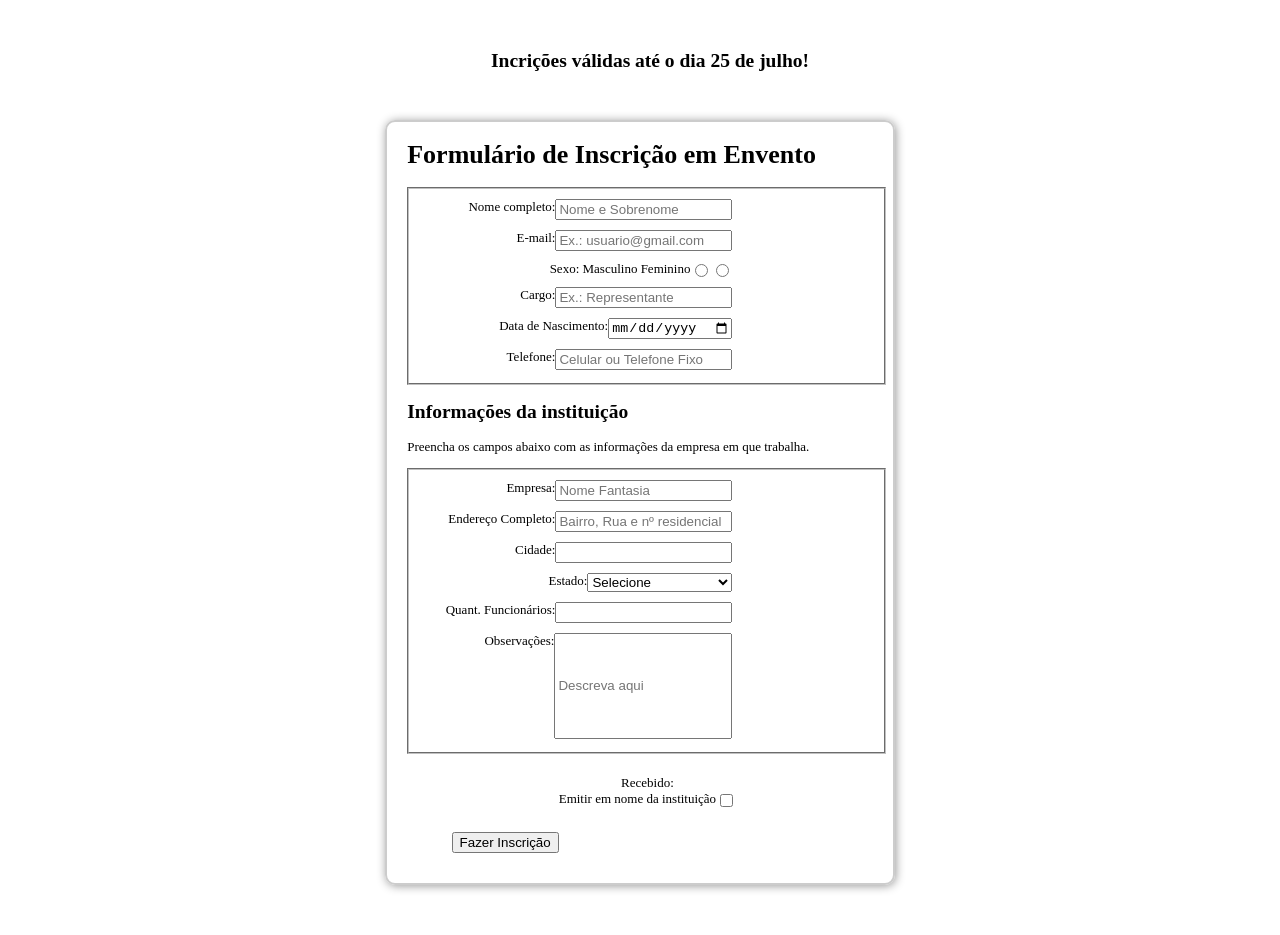
<file: 12_Minhas_Atividades/05_Formulários/Atividade dia 04-04 finalizada.html>
<!DOCTYPE html>
<html lang="pt-br">
<head>
    <meta charset="UTF-8">
    <meta http-equiv="X-UA-Compatible" content="IE=edge">
    <meta name="viewport" content="width=device-width, initial-scale=1.0">
    <title>Formulário de Inscrição para Evento</title>
    <h2 style="text-align: center;">Incrições válidas até o dia 25 de julho!</h2>
<br><br>
</head>

<style>
body{
    text-align: center;
    font-size: small;
    font-family: Verdana;
    margin-top: 50px;
    margin-bottom: 50px;
}
form{
    border-radius: 10px;
    border: 2px solid #ccc;
    box-shadow: 1px 1px 10px #999;
    width: 40%;
    display: inline-block;
    text-align: center;
}
fieldset{
    width: 90%;
    text-align: center;
    margin-left: 20px;
}
label{
    padding: 5px 5px 5px 0;
    float: right;
    margin-right: 30%;
}
textarea, input, select, option {
    float :right
}
h1, h2, p{
    text-align: left;
    margin-left: 20px;
}
</style>
<body style="text-align: center;">
    <form action="">
        <h1>Formulário de Inscrição em Envento</h1>
        <fieldset>
            <label>Nome completo: <input type="text" name="nome" placeholder="Nome e Sobrenome"></label>
            <br>
            <label>E-mail: <input type="email" name="email" placeholder="Ex.: usuario@gmail.com">
            </label>
            
            <br>
            <label>Sexo: 
                <input type="radio" name="sexo" value="m">Masculino
                <input type="radio" name="sexo" value="f">Feminino
            </label>
            <br>
            <label>Cargo: <input type="text" name="cargo" placeholder="Ex.: Representante"></label>
            <br>
            <label>Data de Nascimento: <input type="date" name="dtnasc"></label>
            <br>
            <label>Telefone: <input type="number" name="tel" placeholder="Celular ou Telefone Fixo"></label>
        </fieldset>
        <h2>Informações da instituição</h2>
        <p>Preencha os campos abaixo com as informações da empresa em que trabalha.</p>
        <fieldset>
            <label>Empresa: <input type="text" name="empresa" placeholder="Nome Fantasia"></label>
            <br>
            <label>Endereço Completo: <input type="text" name="endereco" placeholder="Bairro, Rua e nº residencial"></label>
            <br>
            <label>Cidade: <input type="text" name="cidade"></label>
            <br>
            <label>Estado: 
                <select name="UF" id="">
                    <option selected disabled>Selecione</option>
                    <option value="">São Paulo</option>
                    <option value="">Rio de Janeiro</option>
                    <option value="">Minas Gerais</option>
                    <option value="">Rio Grande do Sul</option>
                    <option value="">Paraná</option>
                    <option value="">Santa Catarina</option>
                    <option value="">Bahia</option>
                    <option value="">Distrito Federal</option>
                    <option value="">Goiás</option>
                    <option value="">Pernambuco</option>
                    <option value="">Pará</option>
                    <option value="">Ceará</option>
                    <option value="">Mato Grosso</option>
                    <option value="">Espírito Santo</option>
                    <option value="">Mato Grosso do SUl</option>
                    <option value="">Amazonas</option>
                    <option value="">Maranhão</option>
                    <option value="">Rio Grande no Norte</option>
                    <option value="">Paraíba</option>
                    <option value="">Alagoas</option>
                    <option value="">Piauí</option>
                    <option value="">Rondônia</option>
                    <option value="">Sergipe</option>
                    <option value="">Tocantins</option>
                    <option value="">Amapá</option>
                    <option value="">Acre</option>
                    <option value="">Roraima</option>
                </select>
            </label>
            <br>
            <label>Quant. Funcionários: <input type="number" name="cargo"></label>
            <br>
            <label style="text-align: right" form="left" name="obs" cols="20" rows="5">Observações:
                <input form="left" name="observações" type="text"  style="width: 170px;height: 100px;"placeholder="Descreva aqui">
            </label>
            <br><br>    
            </fieldset>
        <br>
        <label>Recebido: <br> <input type="checkbox" name="tel">Emitir em nome da instituição</label>
        <br><br>
        <input style="margin-bottom: 30px; margin-top: 30px; margin-left: 20px;" type="submit" value="Fazer Inscrição">
    </form>
</body>
</html>
</file>
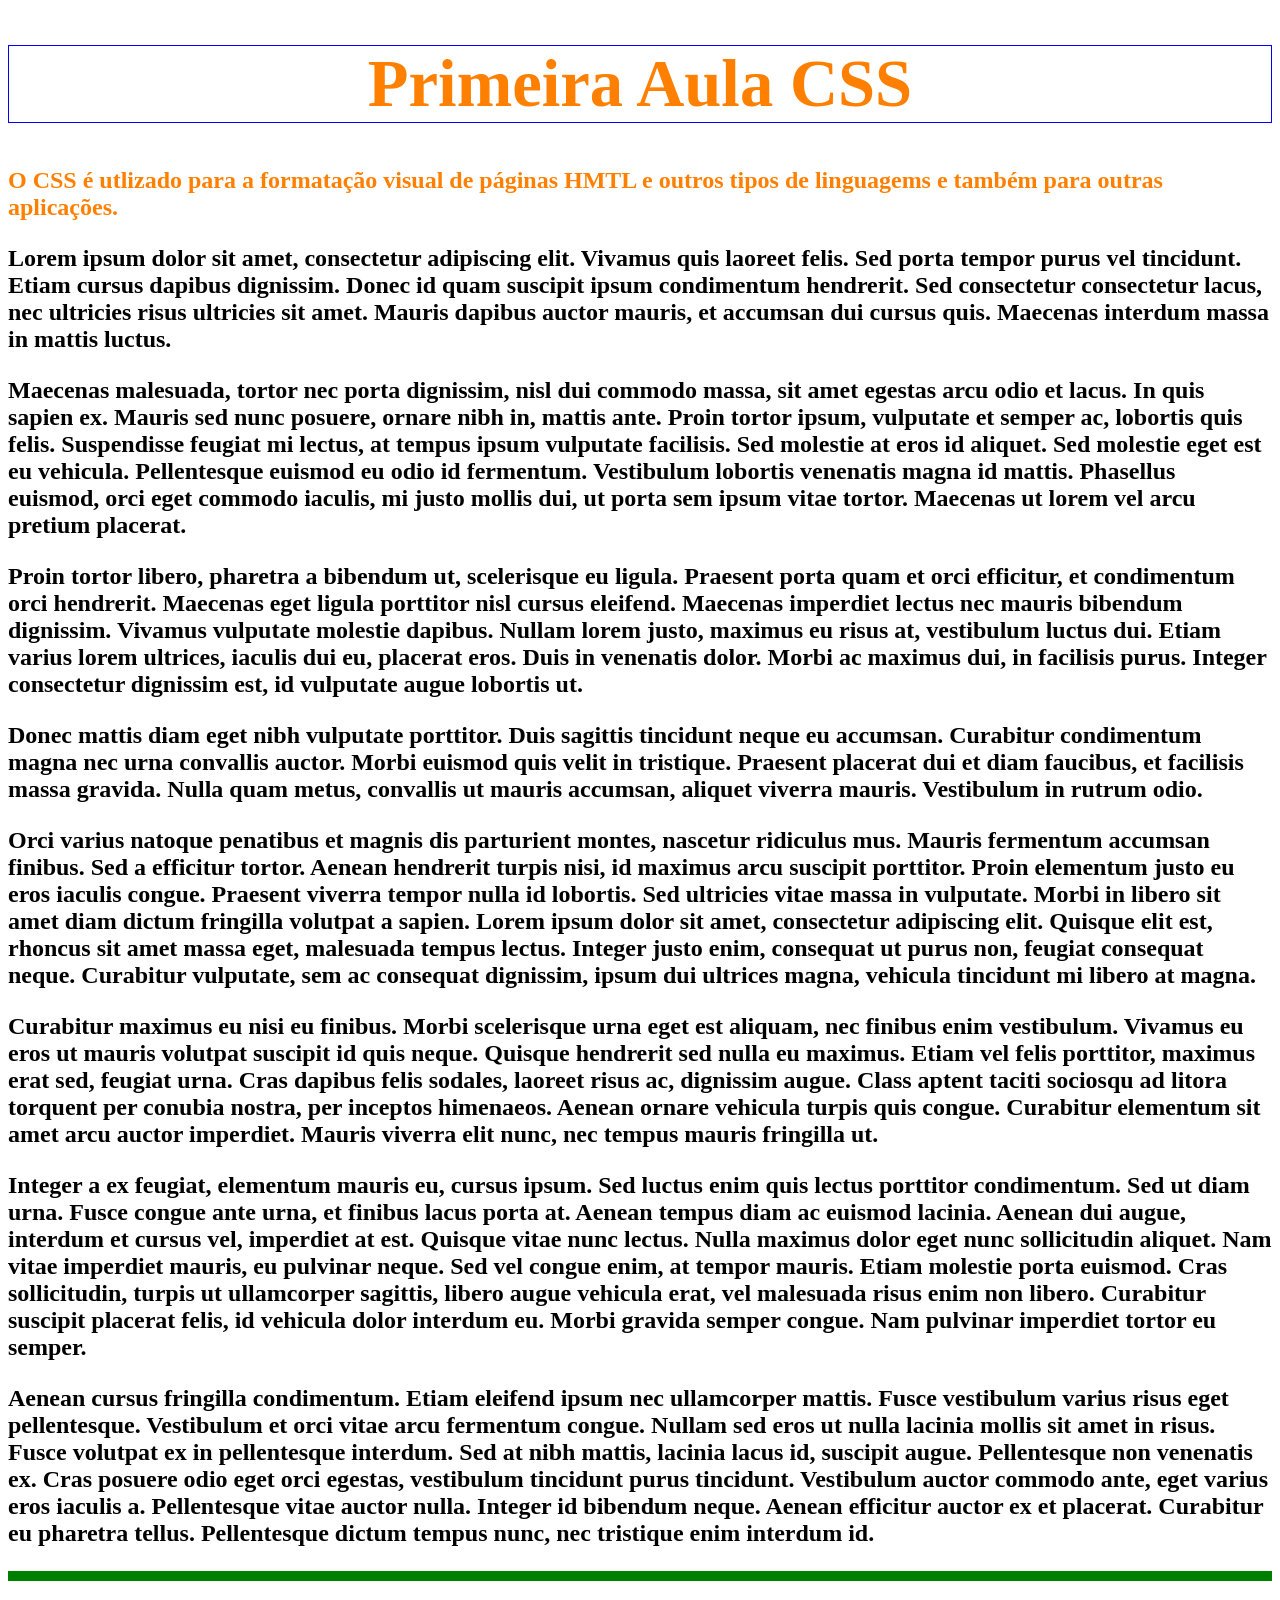
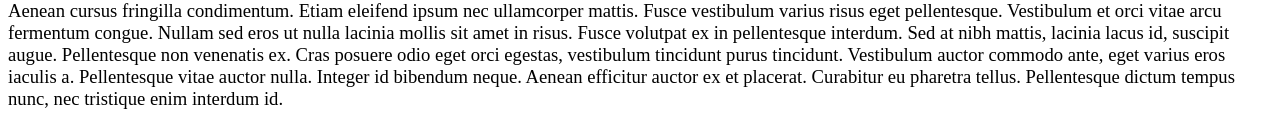
<file: 12_Minhas_Atividades/06_1º_Aula_de_CSS/1º Aula CSS.html>
<!DOCTYPE html>
<html lang="en">
<head>
    <meta charset="UTF-8">
    <meta http-equiv="X-UA-Compatible" content="IE=edge">
    <meta name="viewport" content="width=device-width, initial-scale=1.0">
    <title>Document</title>
    <style>
        h1{
            border: 1px solid blue;
            font-size: 50pt;
            text-align: center;
        }
        p{
            font-weight: bold;
            font-size: 18pt;
        }
        .laranja{
            color: #ff8000;

        }
        #menor{
            font-size: 14pt;
            font-weight: normal;
        
            /*p{
            font-weight: bold;
            font-size: 18pt;*/

        }
        
        hr{
            border: none;
            height: 10px;
            background-color: green;
        }
    </style>

</head>
<body>
    <h1 class="laranja">Primeira Aula CSS</h1>
    <p class="laranja">
        O CSS é utlizado para a formatação visual de páginas HMTL e outros tipos de linguagems
        e também para outras aplicações.
    </p>
    
    <p>
        Lorem ipsum dolor sit amet, consectetur adipiscing elit. Vivamus quis laoreet felis. Sed porta tempor purus vel tincidunt. Etiam cursus dapibus dignissim. Donec id quam suscipit ipsum condimentum hendrerit. Sed consectetur consectetur lacus, nec ultricies risus ultricies sit amet. Mauris dapibus auctor mauris, et accumsan dui cursus quis. Maecenas interdum massa in mattis luctus.
        </p>
        <p>
        Maecenas malesuada, tortor nec porta dignissim, nisl dui commodo massa, sit amet egestas arcu odio et lacus. In quis sapien ex. Mauris sed nunc posuere, ornare nibh in, mattis ante. Proin tortor ipsum, vulputate et semper ac, lobortis quis felis. Suspendisse feugiat mi lectus, at tempus ipsum vulputate facilisis. Sed molestie at eros id aliquet. Sed molestie eget est eu vehicula. Pellentesque euismod eu odio id fermentum. Vestibulum lobortis venenatis magna id mattis. Phasellus euismod, orci eget commodo iaculis, mi justo mollis dui, ut porta sem ipsum vitae tortor. Maecenas ut lorem vel arcu pretium placerat.
        </p>
        <p>
        Proin tortor libero, pharetra a bibendum ut, scelerisque eu ligula. Praesent porta quam et orci efficitur, et condimentum orci hendrerit. Maecenas eget ligula porttitor nisl cursus eleifend. Maecenas imperdiet lectus nec mauris bibendum dignissim. Vivamus vulputate molestie dapibus. Nullam lorem justo, maximus eu risus at, vestibulum luctus dui. Etiam varius lorem ultrices, iaculis dui eu, placerat eros. Duis in venenatis dolor. Morbi ac maximus dui, in facilisis purus. Integer consectetur dignissim est, id vulputate augue lobortis ut.
        </p>
        <p>
        Donec mattis diam eget nibh vulputate porttitor. Duis sagittis tincidunt neque eu accumsan. Curabitur condimentum magna nec urna convallis auctor. Morbi euismod quis velit in tristique. Praesent placerat dui et diam faucibus, et facilisis massa gravida. Nulla quam metus, convallis ut mauris accumsan, aliquet viverra mauris. Vestibulum in rutrum odio.
        </p>
        <p>
        Orci varius natoque penatibus et magnis dis parturient montes, nascetur ridiculus mus. Mauris fermentum accumsan finibus. Sed a efficitur tortor. Aenean hendrerit turpis nisi, id maximus arcu suscipit porttitor. Proin elementum justo eu eros iaculis congue. Praesent viverra tempor nulla id lobortis. Sed ultricies vitae massa in vulputate. Morbi in libero sit amet diam dictum fringilla volutpat a sapien. Lorem ipsum dolor sit amet, consectetur adipiscing elit. Quisque elit est, rhoncus sit amet massa eget, malesuada tempus lectus. Integer justo enim, consequat ut purus non, feugiat consequat neque. Curabitur vulputate, sem ac consequat dignissim, ipsum dui ultrices magna, vehicula tincidunt mi libero at magna.
        </p>
        <p>
        Curabitur maximus eu nisi eu finibus. Morbi scelerisque urna eget est aliquam, nec finibus enim vestibulum. Vivamus eu eros ut mauris volutpat suscipit id quis neque. Quisque hendrerit sed nulla eu maximus. Etiam vel felis porttitor, maximus erat sed, feugiat urna. Cras dapibus felis sodales, laoreet risus ac, dignissim augue. Class aptent taciti sociosqu ad litora torquent per conubia nostra, per inceptos himenaeos. Aenean ornare vehicula turpis quis congue. Curabitur elementum sit amet arcu auctor imperdiet. Mauris viverra elit nunc, nec tempus mauris fringilla ut.
        </p>
        <p>
        Integer a ex feugiat, elementum mauris eu, cursus ipsum. Sed luctus enim quis lectus porttitor condimentum. Sed ut diam urna. Fusce congue ante urna, et finibus lacus porta at. Aenean tempus diam ac euismod lacinia. Aenean dui augue, interdum et cursus vel, imperdiet at est. Quisque vitae nunc lectus. Nulla maximus dolor eget nunc sollicitudin aliquet. Nam vitae imperdiet mauris, eu pulvinar neque. Sed vel congue enim, at tempor mauris. Etiam molestie porta euismod. Cras sollicitudin, turpis ut ullamcorper sagittis, libero augue vehicula erat, vel malesuada risus enim non libero. Curabitur suscipit placerat felis, id vehicula dolor interdum eu. Morbi gravida semper congue. Nam pulvinar imperdiet tortor eu semper.
        </p>
        <p>
        Aenean cursus fringilla condimentum. Etiam eleifend ipsum nec ullamcorper mattis. Fusce vestibulum varius risus eget pellentesque. Vestibulum et orci vitae arcu fermentum congue. Nullam sed eros ut nulla lacinia mollis sit amet in risus. Fusce volutpat ex in pellentesque interdum. Sed at nibh mattis, lacinia lacus id, suscipit augue. Pellentesque non venenatis ex. Cras posuere odio eget orci egestas, vestibulum tincidunt purus tincidunt. Vestibulum auctor commodo ante, eget varius eros iaculis a. Pellentesque vitae auctor nulla. Integer id bibendum neque. Aenean efficitur auctor ex et placerat. Curabitur eu pharetra tellus. Pellentesque dictum tempus nunc, nec tristique enim interdum id.
        </p>
        <hr>
        <p id="menor">
        Aenean cursus fringilla condimentum. Etiam eleifend ipsum nec ullamcorper mattis. Fusce vestibulum varius risus eget pellentesque. Vestibulum et orci vitae arcu fermentum congue. Nullam sed eros ut nulla lacinia mollis sit amet in risus. Fusce volutpat ex in pellentesque interdum. Sed at nibh mattis, lacinia lacus id, suscipit augue. Pellentesque non venenatis ex. Cras posuere odio eget orci egestas, vestibulum tincidunt purus tincidunt. Vestibulum auctor commodo ante, eget varius eros iaculis a. Pellentesque vitae auctor nulla. Integer id bibendum neque. Aenean efficitur auctor ex et placerat. Curabitur eu pharetra tellus. Pellentesque dictum tempus nunc, nec tristique enim interdum id.
        </p>    
    </body>
</html>
</file>
